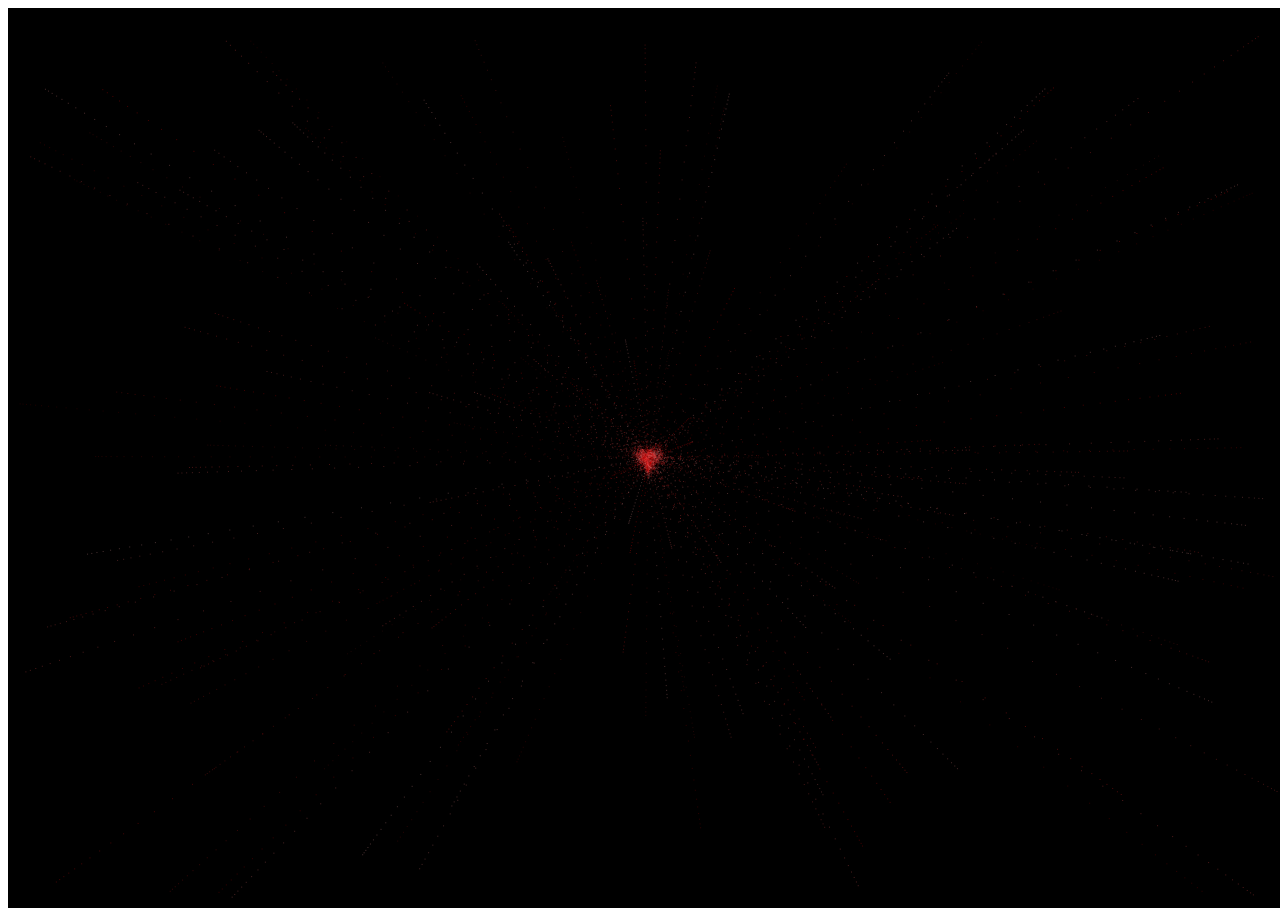
<file: index.html>
<!DOCTYPE html>
<html lang="en">
<head>
    <meta charset="UTF-8">
    <meta name="viewport" content="width=device-width, initial-scale=1.0">
    <link rel="stylesheet" href="indden.css">
    <title>Hati-Hati</title>
</head>
<body>
    <canvas id="heart"></canvas>
    <script src="mylo.js"></script>
</body>
</html>
</file>
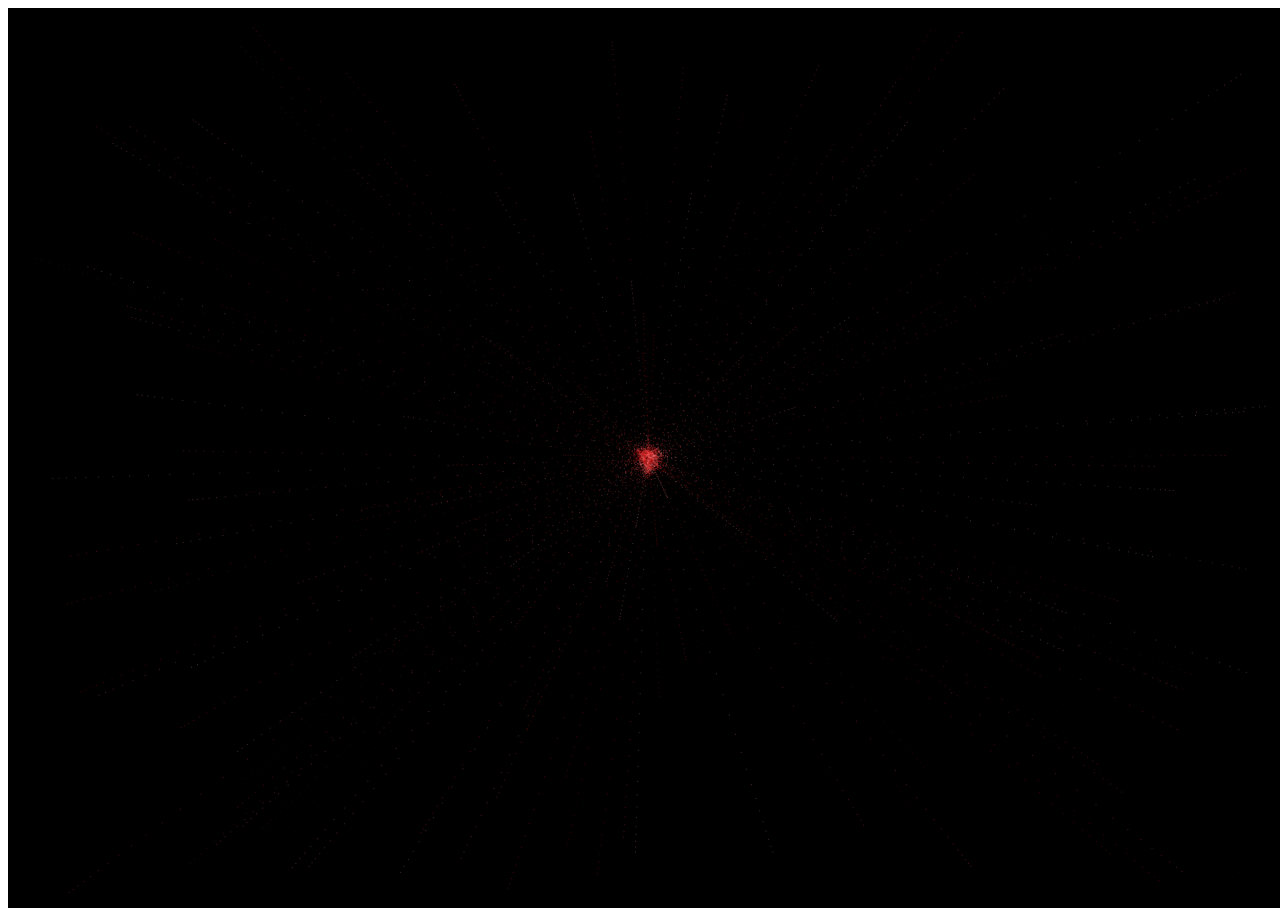
<file: lone.html>
<!DOCTYPE html>
<html lang="en">
<head>
    <meta charset="UTF-8">
    <meta name="viewport" content="width=device-width, initial-scale=1.0">
    <link rel="stylesheet" href="indden.css">
    <title>Hati-Hati</title>
</head>
<body>
    <canvas id="heart"></canvas>
    <script src="mylo.js"></script>
</body>
</html>
</file>
<file: indden.css>
.canvas{
    position: absolute;
    left: 0;
    top: 0;
    width: 100%;
    height: 100%;
    background-color: rgba(0, 0, 0, 2);
}
</file>
